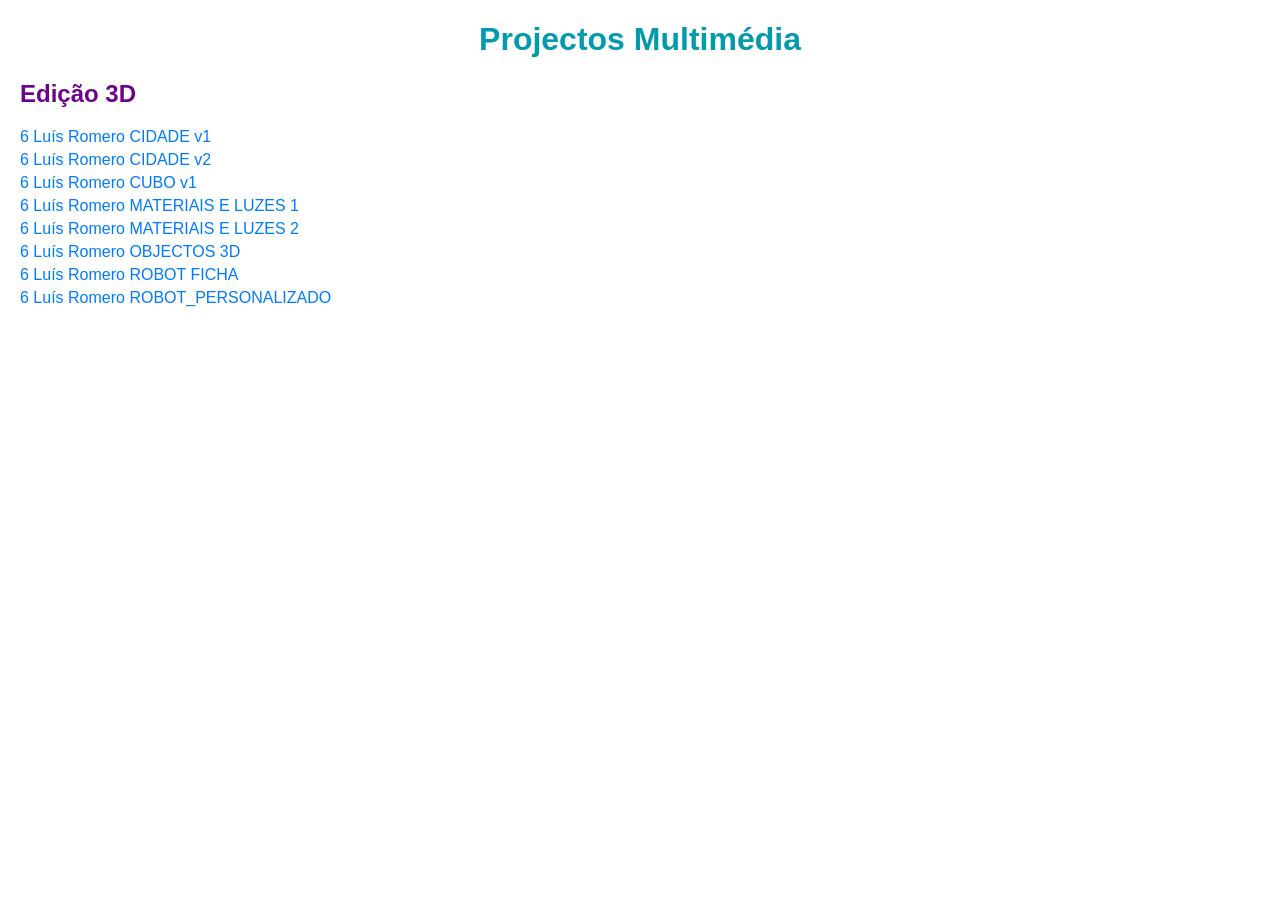
<file: index.html>
<!DOCTYPE html>
<html lang="en">
<head>
    <meta charset="UTF-8">
    <meta name="viewport" content="width=device-width, initial-scale=1.0">
    <title>Home</title>
    <style>
        body {
            font-family: Arial, sans-serif;
            margin: 20px;
        }
        h1 {
            color: #049aad;
        }
        a {
            display: block;
            margin: 5px 0;
            text-decoration: none;
            color: #007BFF;
        }
        a:hover {
            text-decoration: underline;
        }
        h1 {
            text-align: center;
        }
        h2 {
            text-align: left;
            color: #6d028d;
        }
    </style>
</head>
<body>
    <h1>Projectos Multimédia</h1>
    <h2>Edição 3D</h2>
    <a href="6 Luís Romero CIDADE v1\index.html">6 Luís Romero CIDADE v1</a>
    <a href="6 Luís Romero CIDADE v2\index.html">6 Luís Romero CIDADE v2</a>
    <a href="6 Luís Romero CUBO\cubo.html">6 Luís Romero CUBO v1</a>
    <a href="6 Luís Romero MATERIAIS E LUZES 1\index.html">6 Luís Romero MATERIAIS E LUZES 1</a>
    <a href="6 Luís Romero MATERIAIS E LUZES 2\index.html">6 Luís Romero MATERIAIS E LUZES 2</a>
    <a href="6 Luís Romero OBJECTOS 3D\index.html">6 Luís Romero OBJECTOS 3D</a>
    <a href="6 Luís Romero ROBOT FICHA\index.html">6 Luís Romero ROBOT FICHA</a>
    <a href="6 Luís Romero ROBOT_PERSONALIZADO\index.html">6 Luís Romero ROBOT_PERSONALIZADO</a>
    <h3></h3>
</body>
</html>
</file>
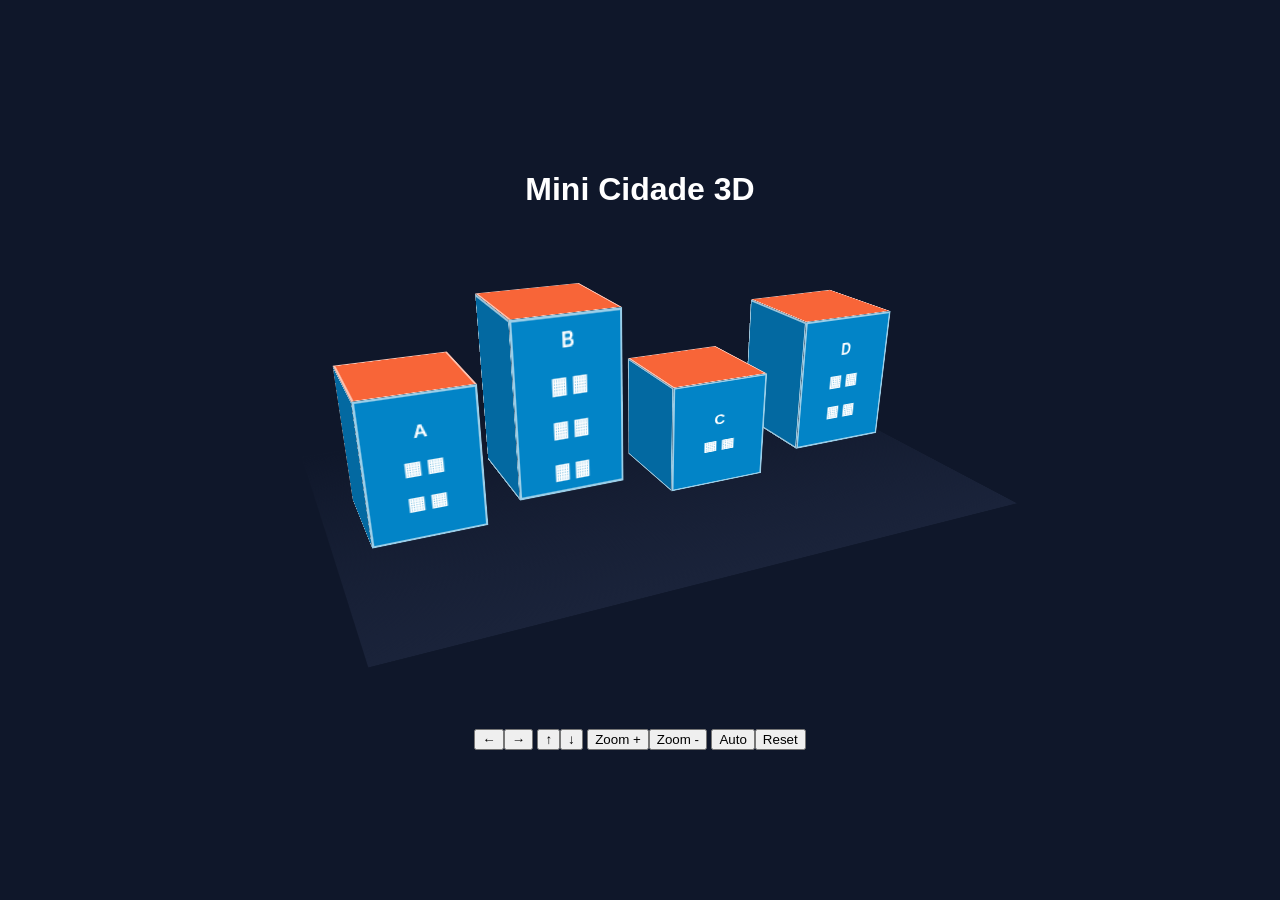
<file: 6 Luís Romero CIDADE v1/index.html>
<!DOCTYPE html>
<html lang="pt-PT">
<head>
<meta charset="UTF-8"><meta name="viewport" content="width=device-width,initial-scale=1.0">
<title>Mini Cidade 3D</title><link rel="stylesheet" href="css/estilos.css">
</head>
<body>
<main>
<h1>Mini Cidade 3D</h1>
<div class="palco">
  <div class="cidade" id="cidade">
    <div class="chao"><div class="estrada"></div></div>
    <div class="predio p1"><div class="frente">A<br>▦ ▦<br>▦ ▦</div><div class="lado"></div><div class="topo"></div></div>
    <div class="predio p2"><div class="frente">B<br>▦ ▦<br>▦ ▦<br>▦ ▦</div><div class="lado"></div><div class="topo"></div></div>
    <div class="predio p3"><div class="frente">C<br>▦ ▦</div><div class="lado"></div><div class="topo"></div></div>
    <div class="predio p4"><div class="frente">D<br>▦ ▦<br>▦ ▦</div><div class="lado"></div><div class="topo"></div></div>
  </div>
</div>
<div class="controlos">
<button id="esq">←</button><button id="dir">→</button>
<button id="cima">↑</button><button id="baixo">↓</button>
<button id="mais">Zoom +</button><button id="menos">Zoom -</button>
<button id="auto">Auto</button><button id="reset">Reset</button>
</div>
</main><script src="js/script.js"></script>
</body></html>
</file>
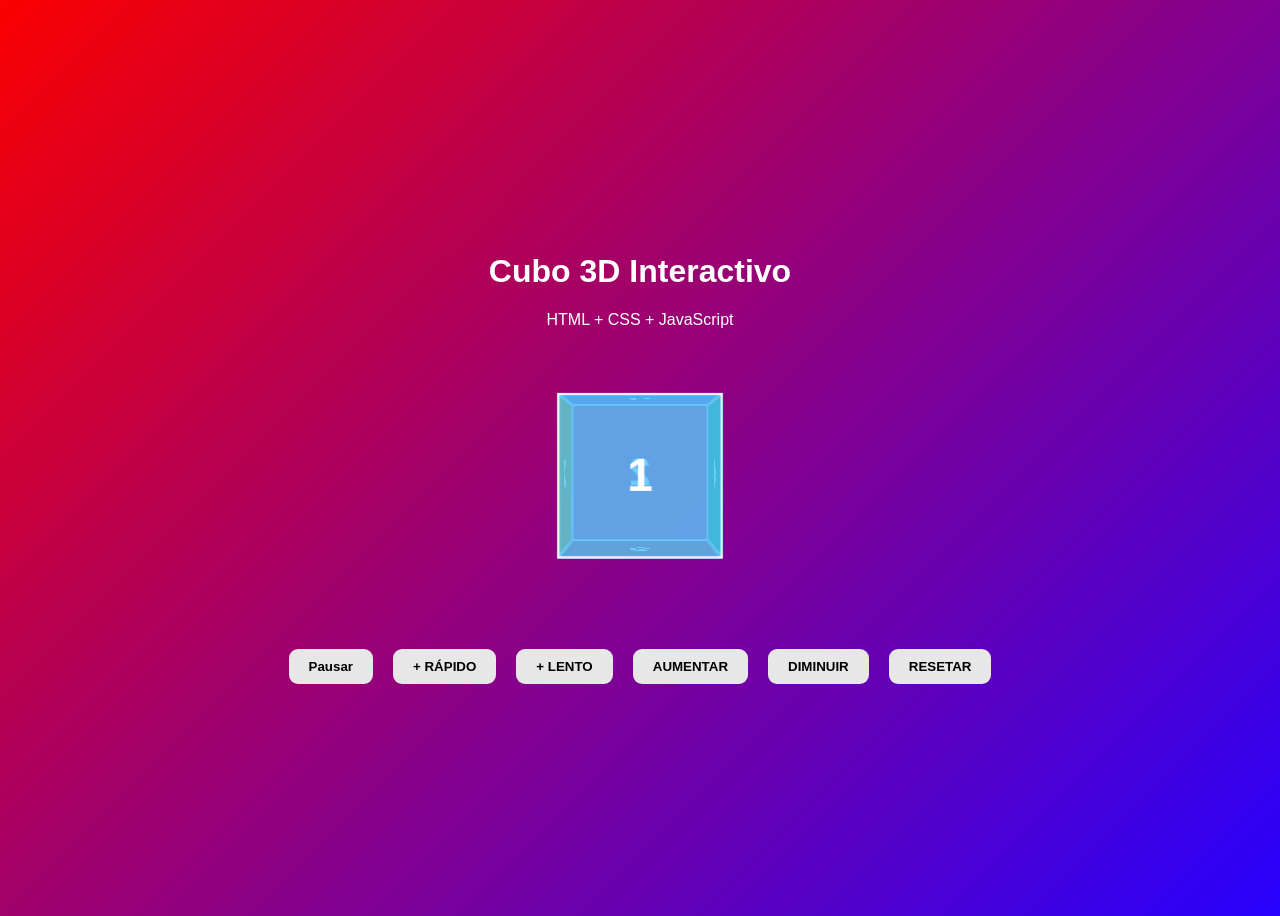
<file: 6 Luís Romero CUBO/cubo.html>
<!DOCTYPE html>
<html lang="pt">
<head>
    <meta charset="UTF-8">
    <meta name="viewport" content="width=device-width, initial-scale=1.0">
    <title>Cubo 3D Interactivo</title>
    <link rel="stylesheet" href="cubo.css">
</head>
<body>
    <main>
        <h1>Cubo 3D Interactivo</h1>
        <p>HTML + CSS + JavaScript</p>

        <div class="cubo" id="cubo">
            <div class="face frente">1</div>
            <div class="face tras">2</div>
            <div class="face esquerda">3</div>
            <div class="face direita">4</div>
            <div class="face cima">5</div>
            <div class="face baixo">6</div>
        </div>

        <div class="controlo">
            <button class="botoes" id="pausa">PAUSAR</button>
            <button class="botoes" id="rapido">+ RÁPIDO</button>
            <button class="botoes" id="lento">+ LENTO</button>
            <button class="botoes" id="mais">AUMENTAR</button>
            <button class="botoes" id="menos">DIMINUIR</button>
            <button class="botoes" id="reset">RESETAR</button>
        </div>
    </main>

    <script src="cubo.js"></script>
</body>
</html>
</file>
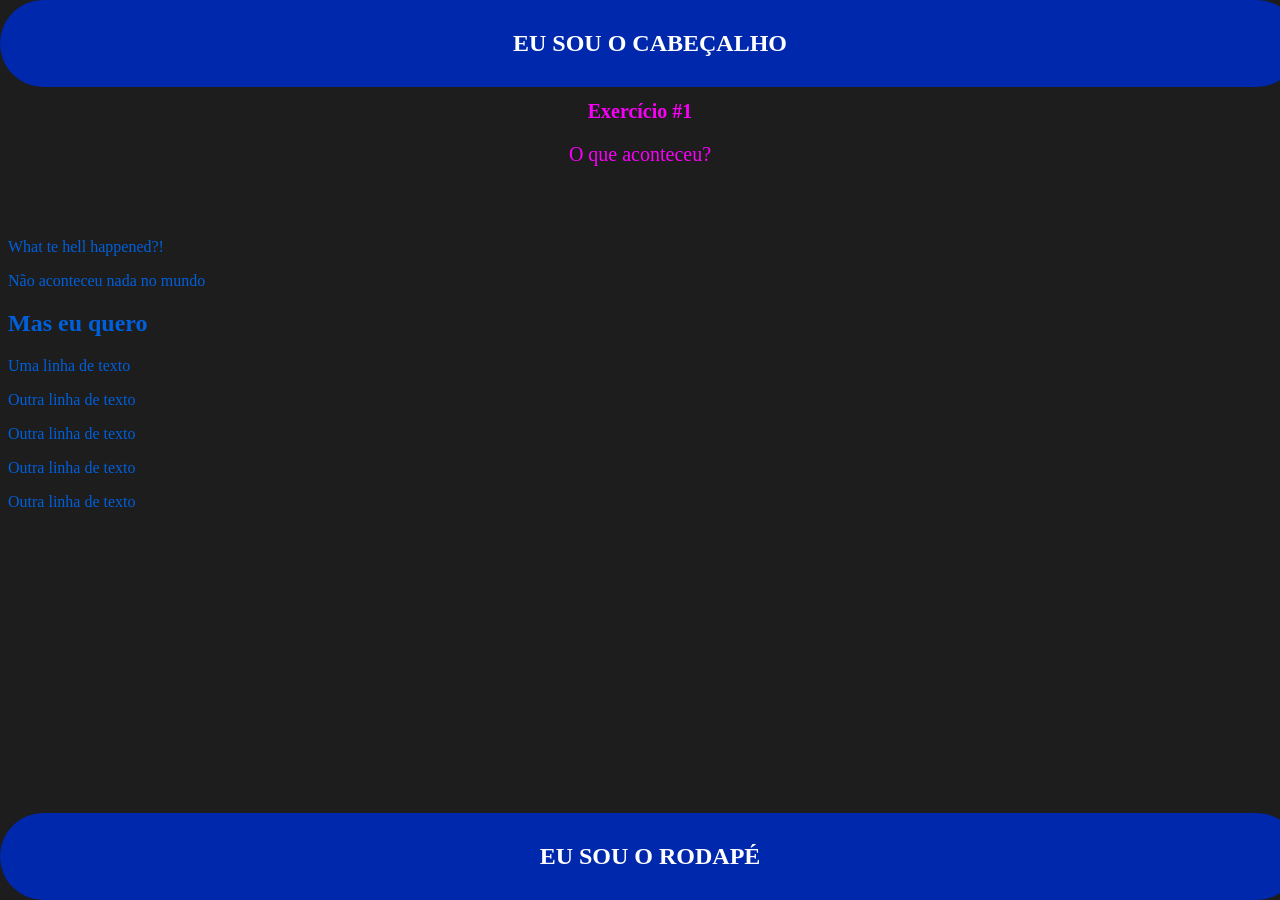
<file: RESTO/1 Sessão/exe1.html>
<!DOCTYPE html>
<html lang="en">
<head>
    <meta charset="UTF-8">
    <meta name="viewport" content="width=device-width, initial-scale=1.0">
    <link rel="stylesheet" href="style.css">
    <title>Exercício 1</title>

</head>
<body>
    <header>
        <h2>EU SOU O CABEÇALHO</h2>
    </header>

    <h1 class="meuh1">Exercício #1</h1>
    <p class="meuh1">O que aconteceu?</p>  
    <br><br>
    <p>What te hell happened?!</p>
    <p>Não aconteceu nada no mundo</p>
    <h2>Mas eu quero</h2>
    <p>Uma linha de texto</p>
    <p>Outra linha de texto</p>  
    <p>Outra linha de texto</p>
    <p>Outra linha de texto</p>  
    <p>Outra linha de texto</p>
    

    <footer>
        <h2>EU SOU O RODAPÉ</h2>
    </footer>
</body>
</html>
</file>
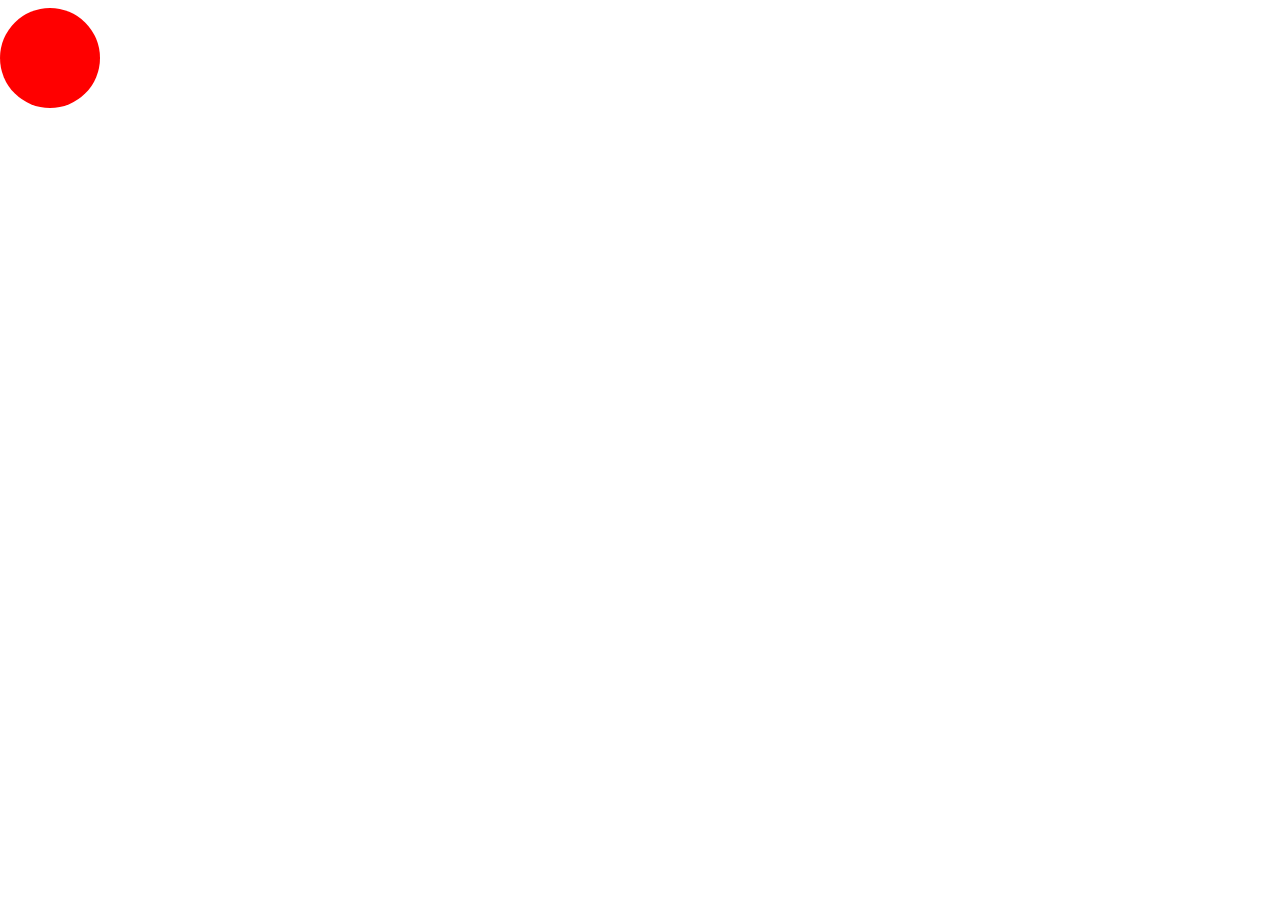
<file: RESTO/2 Sessão/exe2.html>
<!DOCTYPE html>
<html lang="en">
<head>
    <meta charset="UTF-8">
    <meta name="viewport" content="width=device-width, initial-scale=1.0">
    <link rel="stylesheet" href="exe2.css">      
    <title>Exercício #2</title>
</head>
<body>
    <div class="bola"></div>

</body>
</html>
</file>
<file: 6 Luís Romero CIDADE v1/css/estilos.css>
*{box-sizing:border-box}
    body{margin:0;min-height:100vh;
    display:grid;
    place-items:center;
    background:#0f172a;
    color:white;
    font-family:Arial}

main{text-align:center}

/* 1. Criar .palco com perspective */
.palco 
    {perspective: 900px;
    transform-style: preserve-3d;
    display: flex;
    flex-direction: column;
    align-items: center;
    justify-content: center;
    width: 700px;
    height: 500px;
}
/* 2. Criar .cidade * preserve-3d */
.cidade 
    {transform-style: preserve-3d;
    transform: rotateX(-25deg) rotateY(25deg);
    transition: transform .5s;
    position: relative;
    width: 600px;
    height: 400px;
}
/* 3. Criar .chao */
.chao
    {position: absolute;
    width: 600px;
    height: 400px;
    background: linear-gradient(to bottom, #0f172a, #1a233a);
    transform: rotateX(90deg);
    transition: transform .5s;
}
/* 4. Formatar .predio e as suas faces */
.predio
    {position: absolute;
    transform-style: preserve-3d;
    width: 100px;
}
.predio .frente, .predio .lado, .predio .topo    
    {position: absolute;
    border: 2px solid rgba(255, 255, 255, 0.6);
    
}
.predio .frente{
   width: 100px;
   height: 130px;
   display: grid;
   place-items: center;
   background: #0284c7;
   transform: translateZ(50px);
   font-weight: bold;
   line-height: 2;
}
.predio .lado{ 
    width: 100px;
    height: 130px;
    background:  #0369a1;
    transform: rotateY(-90deg) translateZ(50px);
}
.predio .topo{
    width: 100px;
    height: 100px;
    background: #f86538;
    transform: rotateX(90deg) translateZ(50px);
}  

/* 5. Posicionar p1, p2, p3 e p4 */
.p1{
    left: 30px;
    top: 60px;
}
.p2{
    left: 160px;
    top: 10px;
    transform: scaleY(1.25);
}
.p3{
    left: 310px;
    top: 90px;
    transform: scaleY(0.8);
}
.p4{
    right: 50px;
    top: 45px;
    
}
</file>
<file: 6 Luís Romero CUBO/cubo.css>
body {
    background: linear-gradient(135deg, #fa0000, #2701ff);
    color: white;
    display: grid;
    min-height: 100vh;
    place-items: center;
    font-family: sans-serif;
}

main {
    text-align: center;
    perspective: 800px; /* Adicionado aqui para dar o efeito de profundidade 3D */
}

/* Caixa do cubo */
.cubo {
    --escala: 1; /* Variável para controlar o tamanho */
    width: 150px;
    height: 150px;
    margin: 40px auto;
    position: relative;
    transform-style: preserve-3d;
    transition: transform 0.3s;
    animation: rodarCubo 8s infinite linear;
}

main p {
    margin-bottom: 70px; /* Distância do subtítulo para o cubo */
}


.face {
    position: absolute;
    width: 150px;
    height: 150px;
    display: grid;
    place-items: center;
    border: 2px solid rgba(255, 255, 255, 0.9);
    font-size: 42px;
    font-weight: bold;
    box-sizing: border-box;
    backface-visibility: visible;
}

/* Posicionamento das 6 faces no espaço 3D */
.frente   { transform: rotateX(0deg) translateZ(75px); background-color: rgba(56, 189, 248, 0.75); }
.tras     { transform: rotateY(180deg) translateZ(75px); background-color: rgba(244, 114, 182, 0.75); }
.esquerda { transform: rotateY(-90deg) translateZ(75px); background-color: rgba(250, 204, 21, 0.75); }
.direita  { transform: rotateY(90deg) translateZ(75px); background-color: rgba(74, 222, 128, 0.75); }
.cima     { transform: rotateX(90deg) translateZ(75px); background-color: rgba(192, 132, 252, 0.75); }
.baixo    { transform: rotateX(-90deg) translateZ(75px); background-color: rgba(251, 113, 133, 0.75); }

@keyframes rodarCubo {
    from { transform: scale(var(--escala)) rotateX(-20deg) rotateY(0deg); }
    to   { transform: scale(var(--escala)) rotateX(-20deg) rotateY(360deg); }
}
.controlo {
    display: flex;
    flex-wrap: wrap;
    justify-content: center;
    gap: 20px;
    margin-top: 100px; /* Aumentado de 20px para px para dar espaço ao cubo quando cresce */
}


.botoes {
    padding: 10px 20px;
    background-color: rgb(231, 231, 231);
    border: none;
    border-radius: 9px;
    font-weight: bold;
    cursor: pointer;
    transition: transform 0.2s;
}

.botoes:hover {
    transform: scale(1.1);
    color: rgb(252, 144, 2);
    background-color: rgb(0, 14, 95);
}
</file>
<file: RESTO/1 Sessão/style.css>
/*estilo do meu botão */

body {
    margin-top: 100px;
    background-color: rgb(29, 29, 29);
    color: rgb(0, 95, 219);
    margin-bottom: 100px;
    font-family: calibri;
}

button {
    background-color: darkgrey;
    color: white;
    border: none;
    padding: 15px 32px;
    text-align: center;
    text-decoration: none;
    display: inline-block;
    font-size: 16px;
    margin: 4px 2px;
    cursor: pointer;
}

button:hover {
    background-color: lightgrey;
    color: black;
}
.container {
    display: flex;
    flex-direction: column;
    align-items: center;
    justify-content: center;
    height: 100vh;
    background-color: rgb(255, 255, 255);
}

h1 {
    color: rgb(223, 2, 2);
    font-size: 50px;
}
.meuh1 {
    color: rgb(248, 0, 248);
    font-size: 20px;    
    text-align: center;
}
header {  
    /* Colocar o header no topo */

    position: fixed;
    top: 0;
    left: 0;
    right: 0;
    width: 100%;
    z-index: 1000;
    border-radius: 200px;


    /* alinhar o selementos*/
    display: flex;
    justify-content: center;
    background-color: rgb(0, 40, 172);
    color: white;
    text-align: center;
    padding: 10px;
}

footer {
  /* Colocar o footer no fundo */
  
    position: fixed;
    bottom: 0;
    left: 0;
    right: 0;
    width: 100%;
    z-index: 1000;
    border-radius: 200px;
   

    display: flex;
    justify-content: center;
    background-color: rgb(0, 40, 172);
    color: white;
    text-align: center;
    padding: 10px;
}
</file>
<file: RESTO/2 Sessão/exe2.css>
.bola {
    position: absolute;
    left: 0;
    width: 100px;
    height: 100px;
    background-color: red;
    border-radius: 50%;
    transition:  1s ease-in-out;
}
.bola:hover {
    position: absolute;
    left: 300px;
    background-color: blue;
    transform: translateX(100px);
    transform: scale(1.5);
    
}
</file>
